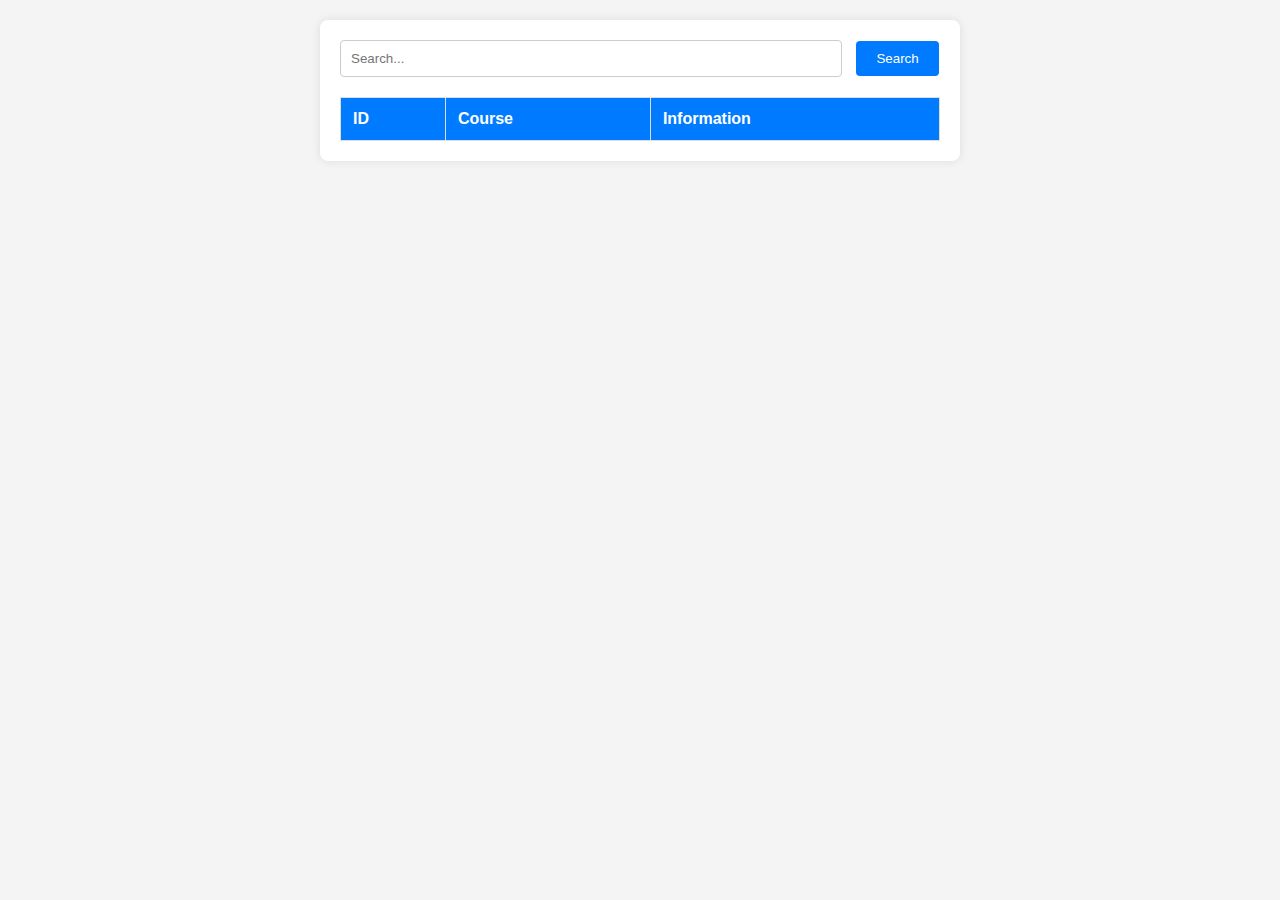
<file: Day 1 ES/index.html>
<!DOCTYPE html>
<html lang="en">
    <head>
        <meta charset="UTF-8" />
        <meta name="viewport" content="width=device-width, initial-scale=1.0" />
        <title>Search Courses</title>
        <link rel="stylesheet" href="style.css" />
    </head>
    <body>
        <div class="search-container">
            <input type="text" id="search-input" placeholder="Search..." />
            <button id="search-button">Search</button>
            <table id="results-table">
                <thead>
                    <tr>
                        <th>ID</th>
                        <th>Course</th>
                        <th>Information</th>
                    </tr>
                </thead>
                <tbody></tbody>
            </table>
        </div>

        <script src="main.js"></script>
    </body>
</html>
</file>
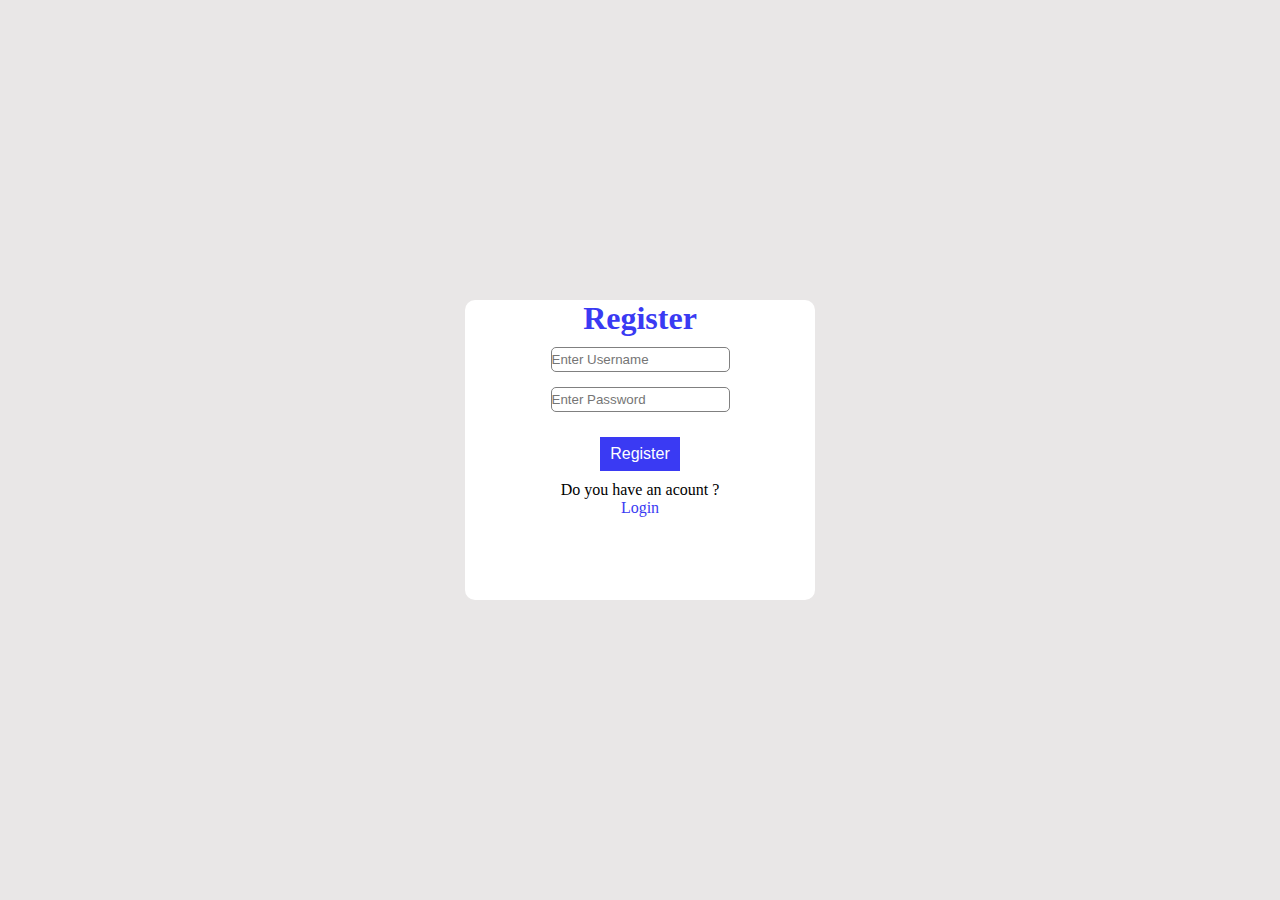
<file: Day 5 js/index.html>
<!DOCTYPE html>
<html lang="en">
    <head>
        <meta charset="UTF-8" />
        <meta name="viewport" content="width=device-width, initial-scale=1.0" />
        <link rel="stylesheet" href="style.css" />
        <title>Register</title>
    </head>
    <body>
        <div class="registerDiv">
            <h1 class="title_register">Register</h1>
            <form action="submit" id="formRegister">
                <input
                    type="text"
                    id="reg-username"
                    placeholder="Enter Username"
                    required
                />
                <input
                    type="password"
                    id="reg-password"
                    placeholder="Enter Password"
                    required
                />
                <button type="submit" id="registerButton">Register</button>
                <p>Do you have an acount ?</p>
                <a href="login.html">Login</a>
            </form>
        </div>
        <script src="main.js"></script>
    </body>
</html>
</file>
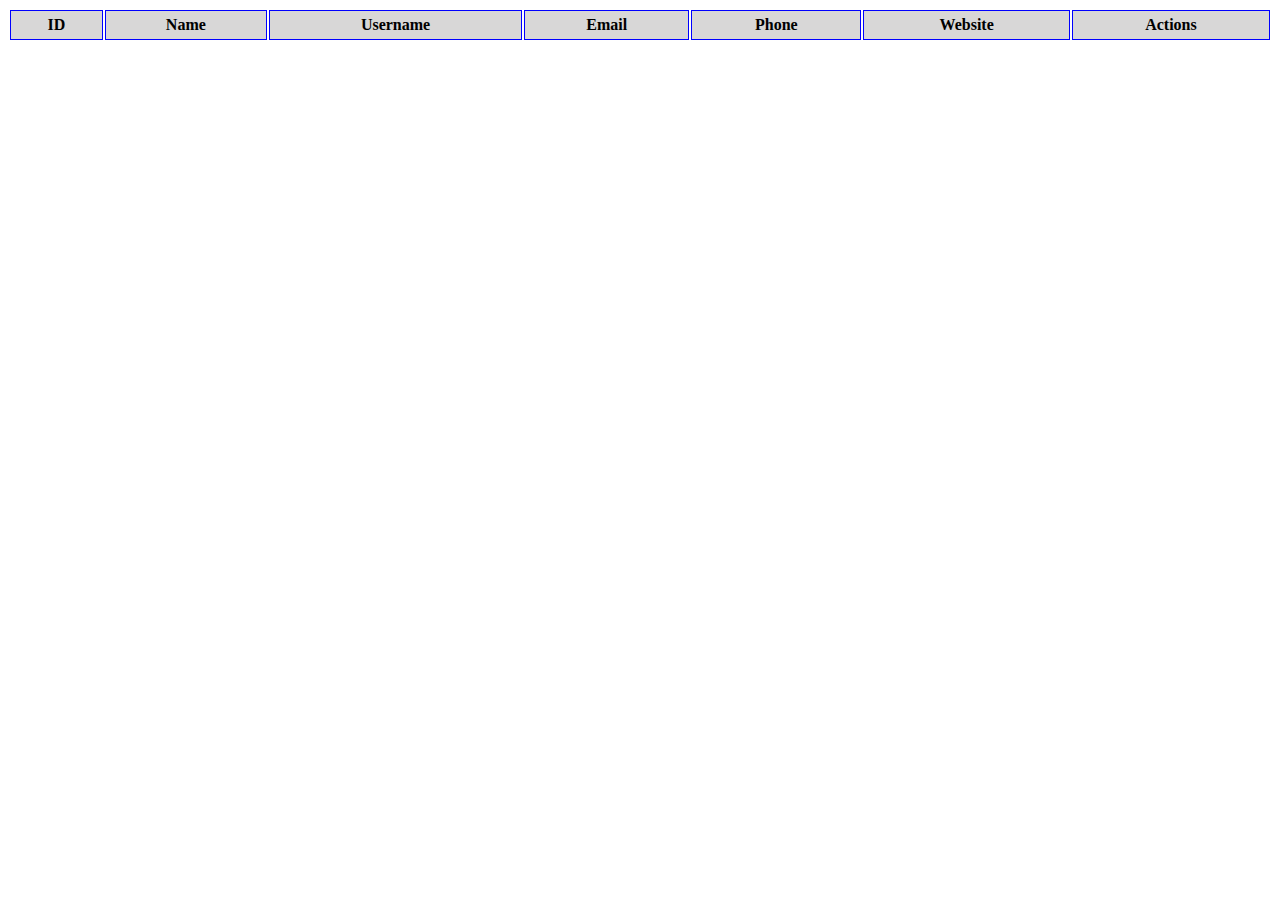
<file: Day 2 ES/task2/index.html>
<!DOCTYPE html>
<html lang="en">
    <head>
        <meta charset="UTF-8" />
        <meta name="viewport" content="width=device-width, initial-scale=1.0" />
        <link rel="stylesheet" href="style.css" />
        <title>Task ES2</title>
    </head>
    <body>
        <table id="userTable">
            <thead>
                <tr>
                    <th>ID</th>
                    <th>Name</th>
                    <th>Username</th>
                    <th>Email</th>
                    <th>Phone</th>
                    <th>Website</th>
                    <th>Actions</th>
                </tr>
            </thead>
            <tbody></tbody>
        </table>

        <script src="script.js"></script>
    </body>
</html>
</file>
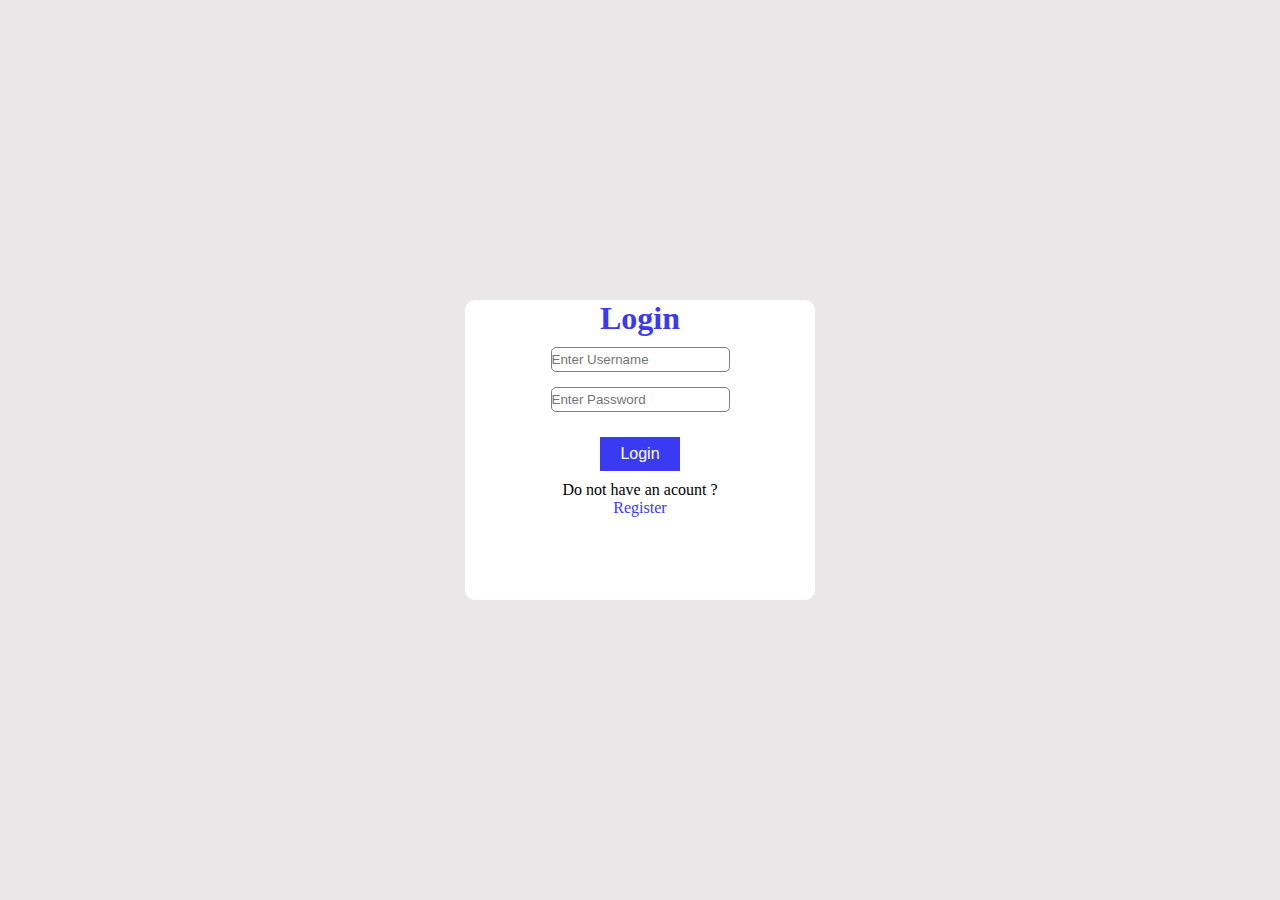
<file: Day 5 js/login.html>
<!DOCTYPE html>
<html lang="en">
    <head>
        <meta charset="UTF-8" />
        <meta name="viewport" content="width=device-width, initial-scale=1.0" />
        <link rel="stylesheet" href="style.css" />
        <title>Login</title>
    </head>
    <body>
        <div class="registerDiv">
            <h1 class="title_register">Login</h1>
            <form action="submit" id="formLogin">
                <input
                    type="text"
                    id="login-username"
                    placeholder="Enter Username"
                    required
                />

                <input
                    type="password"
                    id="login-password"
                    placeholder="Enter Password"
                    required
                />
                <button type="submit" id="loginButton">Login</button>
                <p>Do not have an acount ?</p>
                <a href="index.html">Register</a>
            </form>
        </div>
        <script src="login.js"></script>
    </body>
</html>
</file>
<file: Day 1 ES/style.css>
body {
    font-family: Arial, sans-serif;
    background-color: #f4f4f4;
    margin: 0;
    padding: 20px;
}

.search-container {
    max-width: 600px;
    margin: 0 auto;
    padding: 20px;
    background-color: white;
    border-radius: 8px;
    box-shadow: 0 0 10px rgba(0, 0, 0, 0.1);
}

input[type="text"] {
    width: calc(100% - 120px);
    padding: 10px;
    margin-right: 10px;
    border: 1px solid #ccc;
    border-radius: 4px;
}

button {
    padding: 10px 20px;
    background-color: #007bff;
    color: white;
    border: none;
    border-radius: 4px;
    cursor: pointer;
}

button:hover {
    background-color: #0056b3;
}

table {
    width: 100%;
    margin-top: 20px;
    border-collapse: collapse;
}

thead {
    background-color: #007bff;
    color: white;
}

th,
td {
    padding: 12px;
    text-align: left;
    border: 1px solid #ddd;
}

tr:nth-child(even) {
    background-color: #f2f2f2;
}
</file>
<file: Day 5 js/style.css>
* {
    margin: 0;
    padding: 0;
    box-sizing: border-box;
}
body {
    background-color: rgb(233, 231, 231);
}
.registerDiv {
    width: 350px;
    height: 300px;
    background-color: white;
    position: absolute;
    top: 50%;
    left: 50%;
    transform: translate(-50%, -50%);
    text-align: center;
    border-radius: 10px;
}
input {
    display: block;
    margin: auto;
    margin-bottom: 15px;
    height: 25px;
    border: 1px solid gray;
    outline: none;
    border-radius: 5px;
}
button {
    width: 80px;
    padding: 8px;
    border: none;
    color: white;
    margin-top: 10px;
    background-color: rgb(58, 58, 243);
    font-size: 16px;
}
.title_register {
    color: rgb(58, 58, 243);
    margin-bottom: 10px;
}
p {
    margin-top: 10px;
}
a {
    text-decoration: none;
    color: rgb(58, 58, 243);
}
</file>
<file: Day 2 ES/task2/style.css>
table {
    width: 100%;
}
th,
td {
    border: 1px solid blue;
    text-align: center;
    padding: 5px;
}
th {
    background-color: #d8d7d7;
}
button {
    border: none;
    border-radius: 10px;
    padding: 10px;
    background-color: blue;
    color: white;
    cursor: pointer;
}
</file>
